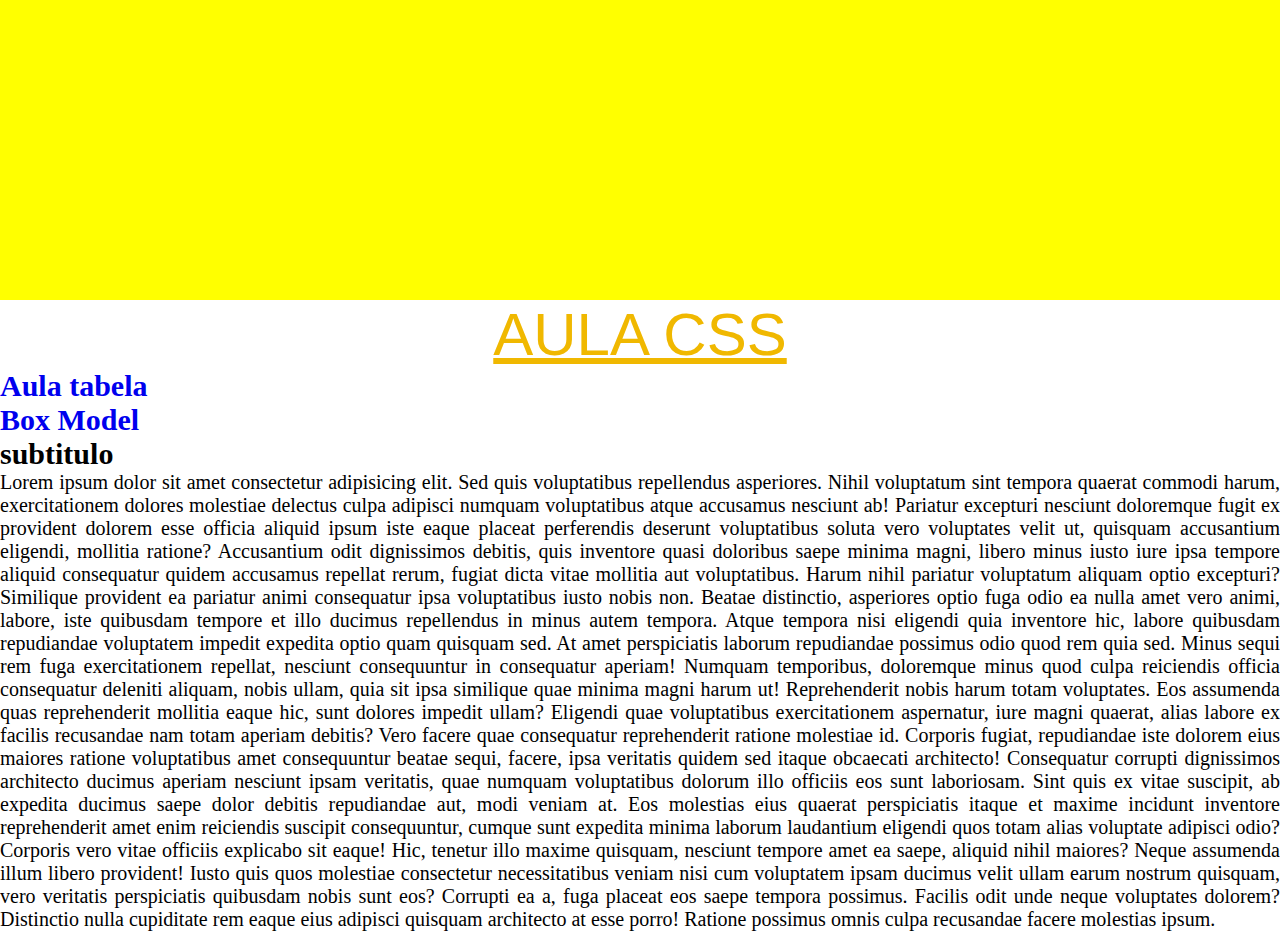
<file: aula-css/index.html>
<!DOCTYPE html>
<html lang="pt-br">
<head>
    <meta charset="UTF-8">
    <meta name="viewport" content="width=device-width, initial-scale=1.0">
    <title>AULA CSS</title>
    <link rel="stylesheet" href="index.css">
    
</head>
<body>
    <header>
        <div class="bg"></div>
    </header>
    <main id="main-content">
        
        <div id="title">
            <h1>AULA CSS</h1>
        </div>
        <a href="tabela.html">Aula tabela</a> <br>
        <a href="box-model.html">Box Model</a>
        <h2>subtitulo</h2>
        <p>Lorem ipsum dolor sit amet consectetur adipisicing elit. Sed quis voluptatibus repellendus asperiores. Nihil voluptatum sint tempora quaerat commodi harum, exercitationem dolores molestiae delectus culpa adipisci numquam voluptatibus atque accusamus nesciunt ab! Pariatur excepturi nesciunt doloremque fugit ex provident dolorem esse officia aliquid ipsum iste eaque placeat perferendis deserunt voluptatibus soluta vero voluptates velit ut, quisquam accusantium eligendi, mollitia ratione? Accusantium odit dignissimos debitis, quis inventore quasi doloribus saepe minima magni, libero minus iusto iure ipsa tempore aliquid consequatur quidem accusamus repellat rerum, fugiat dicta vitae mollitia aut voluptatibus. Harum nihil pariatur voluptatum aliquam optio excepturi? Similique provident ea pariatur animi consequatur ipsa voluptatibus iusto nobis non. Beatae distinctio, asperiores optio fuga odio ea nulla amet vero animi, labore, iste quibusdam tempore et illo ducimus repellendus in minus autem tempora. Atque tempora nisi eligendi quia inventore hic, labore quibusdam repudiandae voluptatem impedit expedita optio quam quisquam sed. At amet perspiciatis laborum repudiandae possimus odio quod rem quia sed. Minus sequi rem fuga exercitationem repellat, nesciunt consequuntur in consequatur aperiam! Numquam temporibus, doloremque minus quod culpa reiciendis officia consequatur deleniti aliquam, nobis ullam, quia sit ipsa similique quae minima magni harum ut! Reprehenderit nobis harum totam voluptates. Eos assumenda quas reprehenderit mollitia eaque hic, sunt dolores impedit ullam? Eligendi quae voluptatibus exercitationem aspernatur, iure magni quaerat, alias labore ex facilis recusandae nam totam aperiam debitis? Vero facere quae consequatur reprehenderit ratione molestiae id. Corporis fugiat, repudiandae iste dolorem eius maiores ratione voluptatibus amet consequuntur beatae sequi, facere, ipsa veritatis quidem sed itaque obcaecati architecto! Consequatur corrupti dignissimos architecto ducimus aperiam nesciunt ipsam veritatis, quae numquam voluptatibus dolorum illo officiis eos sunt laboriosam. Sint quis ex vitae suscipit, ab expedita ducimus saepe dolor debitis repudiandae aut, modi veniam at. Eos molestias eius quaerat perspiciatis itaque et maxime incidunt inventore reprehenderit amet enim reiciendis suscipit consequuntur, cumque sunt expedita minima laborum laudantium eligendi quos totam alias voluptate adipisci odio? Corporis vero vitae officiis explicabo sit eaque! Hic, tenetur illo maxime quisquam, nesciunt tempore amet ea saepe, aliquid nihil maiores? Neque assumenda illum libero provident! Iusto quis quos molestiae consectetur necessitatibus veniam nisi cum voluptatem ipsam ducimus velit ullam earum nostrum quisquam, vero veritatis perspiciatis quibusdam nobis sunt eos? Corrupti ea a, fuga placeat eos saepe tempora possimus. Facilis odit unde neque voluptates dolorem? Distinctio nulla cupiditate rem eaque eius adipisci quisquam architecto at esse porro! Ratione possimus omnis culpa recusandae facere molestias ipsum.</p>
    </main>
    <footer>

    </footer>
    
</body>
</html>
</file>
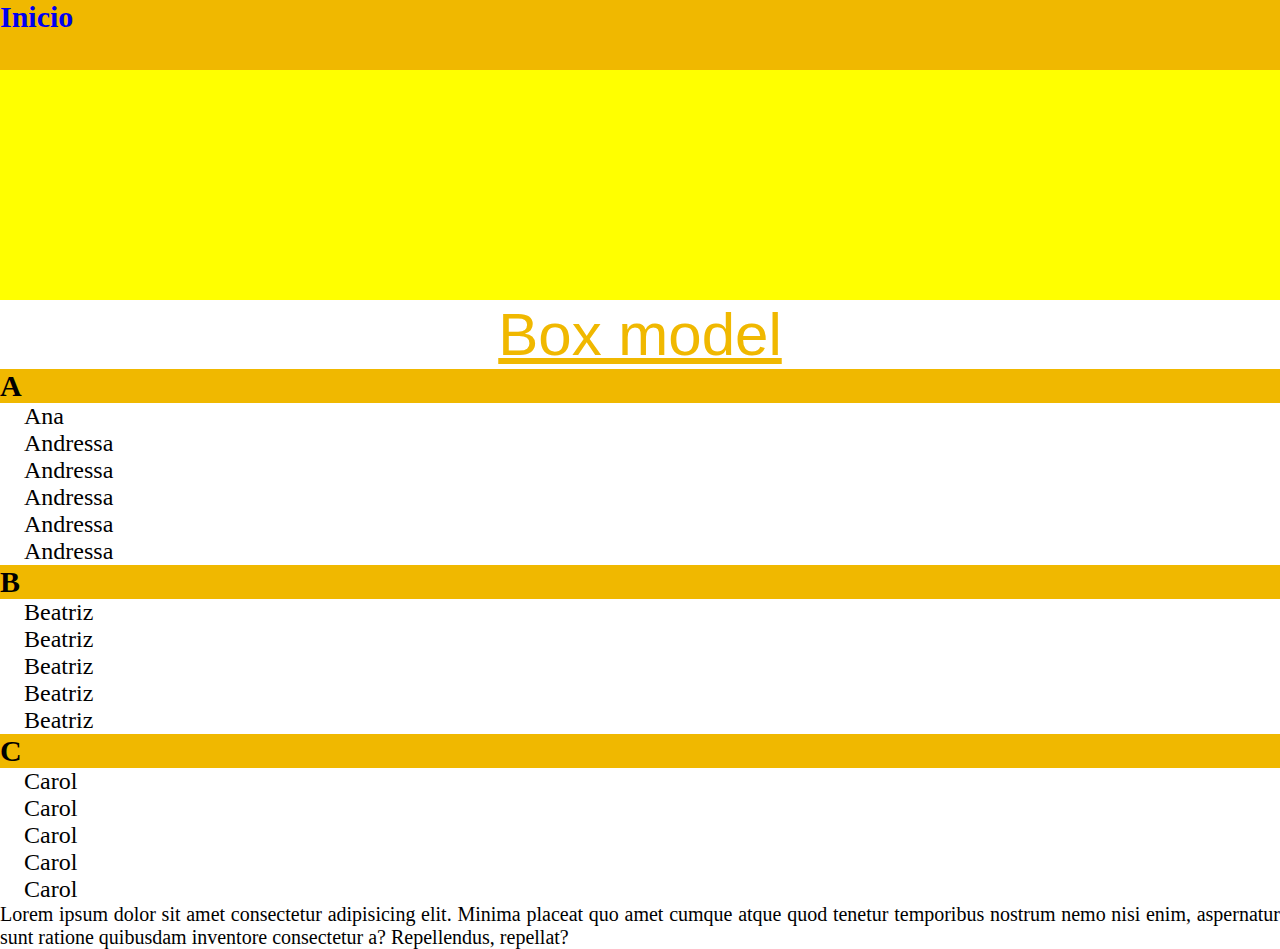
<file: aula-css/box-model.html>
<!DOCTYPE html>
<html lang="pt-br">
<head>
    <meta charset="UTF-8">
    <meta name="viewport" content="width=device-width, initial-scale=1.0">
    <title>Document</title>
    <link rel="stylesheet" href="index.css">
</head>
<body>
    <header>
        <div class="menu"><a href="index.html">Inicio</a></div>
        <div class="bg"></div>
        <h1>Box model</h1>
    </header>
    <main>

        <section class="contact-list">
            <h2>A</h2>
            <ul>
                <li>Ana</li>
                <li>Andressa</li>
                <li>Andressa</li>
                <li>Andressa</li>
                <li>Andressa</li>
                <li>Andressa</li>
            </ul>
            <h2>B</h2>
            <ul>
                <li>Beatriz</li>
                <li>Beatriz</li>
                <li>Beatriz</li>
                <li>Beatriz</li>
                <li>Beatriz</li>
            </ul>
            <h2>C</h2>
            <ul>
                <li>Carol</li>
                <li>Carol</li>
                <li>Carol</li>
                <li>Carol</li>
                <li>Carol</li>
            </ul>
        </section>
        
        <span><p>Lorem ipsum dolor sit amet consectetur adipisicing elit. Minima placeat quo amet cumque atque quod tenetur temporibus nostrum nemo nisi enim, aspernatur sunt ratione quibusdam inventore consectetur a? Repellendus, repellat?</p></span>
        
    </main>
    
</body>
</html>
</file>
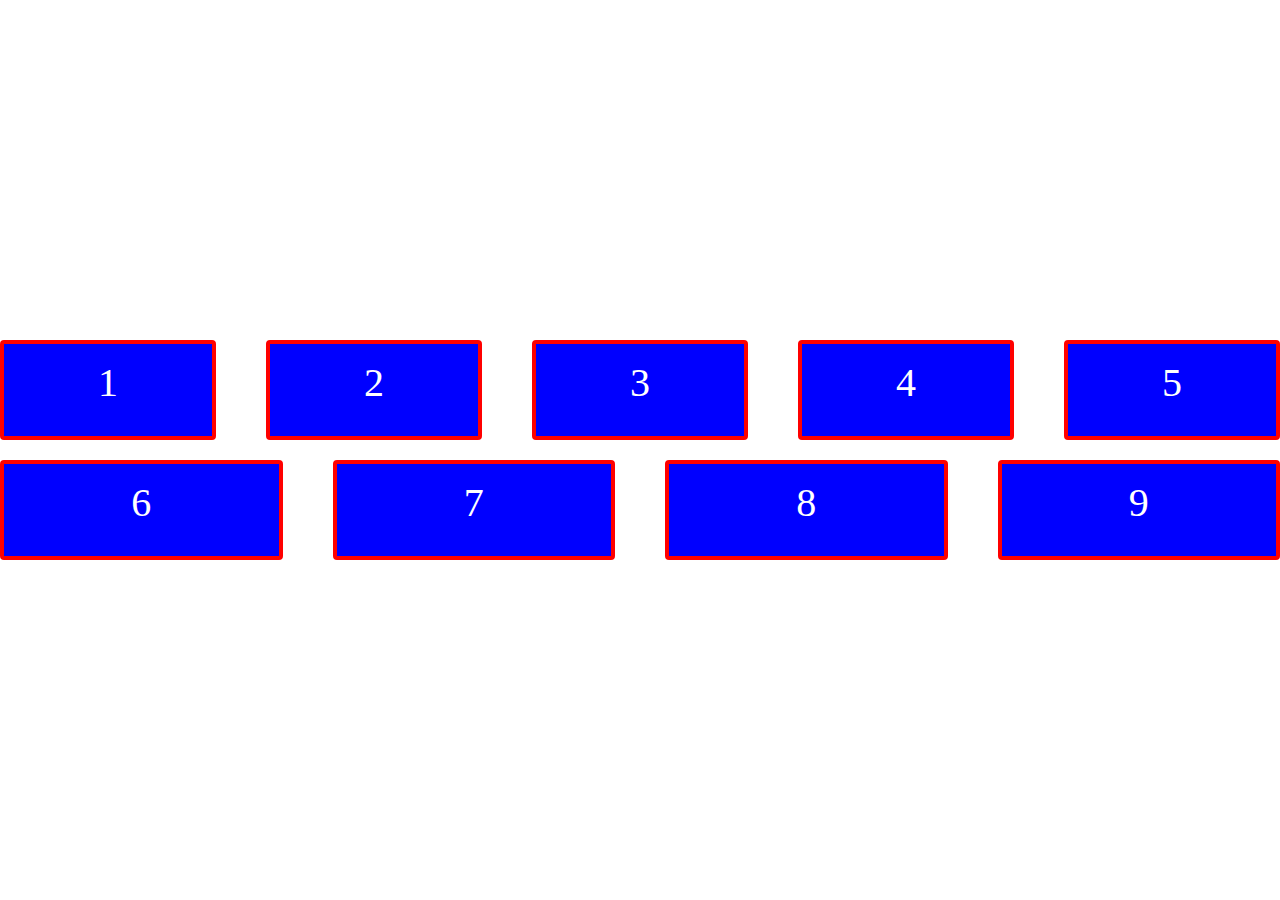
<file: aula-css/display-box.html>
<!DOCTYPE html>
<html lang="pt-br">
<head>
    <meta charset="UTF-8">
    <meta name="viewport" content="width=device-width, initial-scale=1.0">
    <title>Document</title>
    <link rel="stylesheet" href="display-box.css">
</head>
<body>
    <header>

    </header>
    <main>
        <div class="boxes">
            <div class="box">
                    1
            </div>
            <div class="box">
                2
            </div>
            <div class="box">
                3
            </div>
            <div class="box">
                4
            </div>
            <div class="box">
                5
            </div>
            <div class="box">
                6
            </div>
            <div class="box">
                7
            </div>
            <div class="box">
                8
            </div>
            <div class="box">
                9
            </div>
        </div>
    </main>
    <footer>

    </footer>
</body>
</html>
</file>
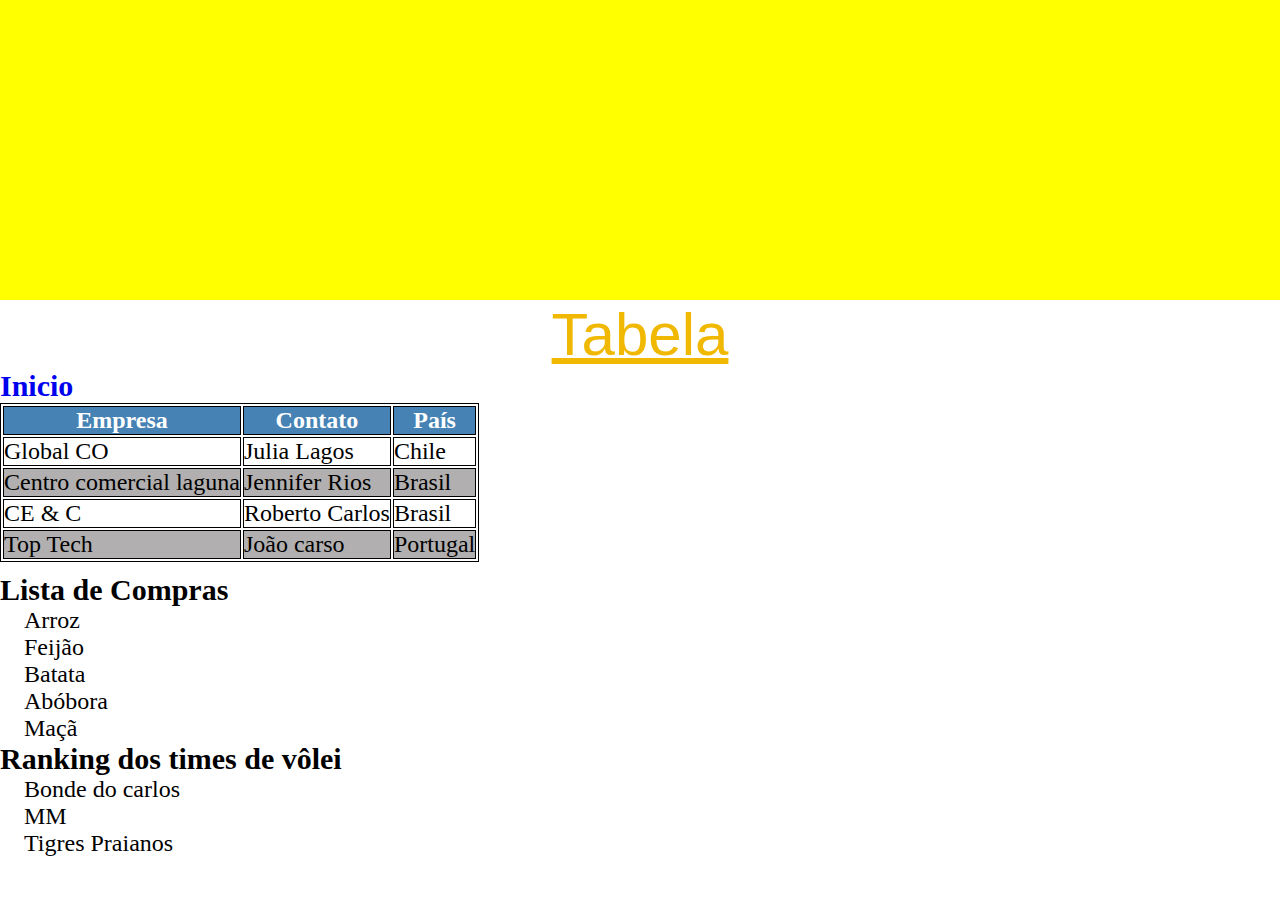
<file: aula-css/tabela.html>
<!DOCTYPE html>
<html lang="pt-br">
<head>
    <meta charset="UTF-8">
    <meta name="viewport" content="width=device-width, initial-scale=1.0">
    <title>Document</title>
    <link rel="stylesheet" href="index.css">
</head>
<body>
    <header>
        <div class="bg-tabela"></div>
        <h1>Tabela</h1>
        <a href="index.html">Inicio</a>
    </header>
    <main>
        <table>
            <tr>
               <th>Empresa</th>
               <th>Contato</th>
               <th>País</th>
            </tr>
            <tr>
                <td>Global CO</td>
                <td>Julia Lagos</td>
                <td>Chile</td>
            </tr>
            <tr>
                <td>Centro comercial laguna</td>
                <td>Jennifer Rios</td>
                <td>Brasil</td>
            </tr>
            <tr>
                <td>CE & C</td>
                <td>Roberto Carlos</td>
                <td>Brasil</td>
            </tr>
            <tr>
                <td>Top Tech</td>
                <td>João carso</td>
                <td>Portugal</td>
            </tr>
          </table>
          <br>
          <h2>Lista de Compras</h2>
          <ul>
            <li>Arroz</li>
            <li>Feijão</li>
            <li>Batata</li>
            <li>Abóbora</li>
            <li>Maçã</li>
          </ul>

          <h2>Ranking dos times de vôlei</h2>
          <ol>
            <li>Bonde do carlos</li>
            <li>MM</li>
            <li>Tigres Praianos</li>
          </ol>

    </main>
    
</body>
</html>
</file>
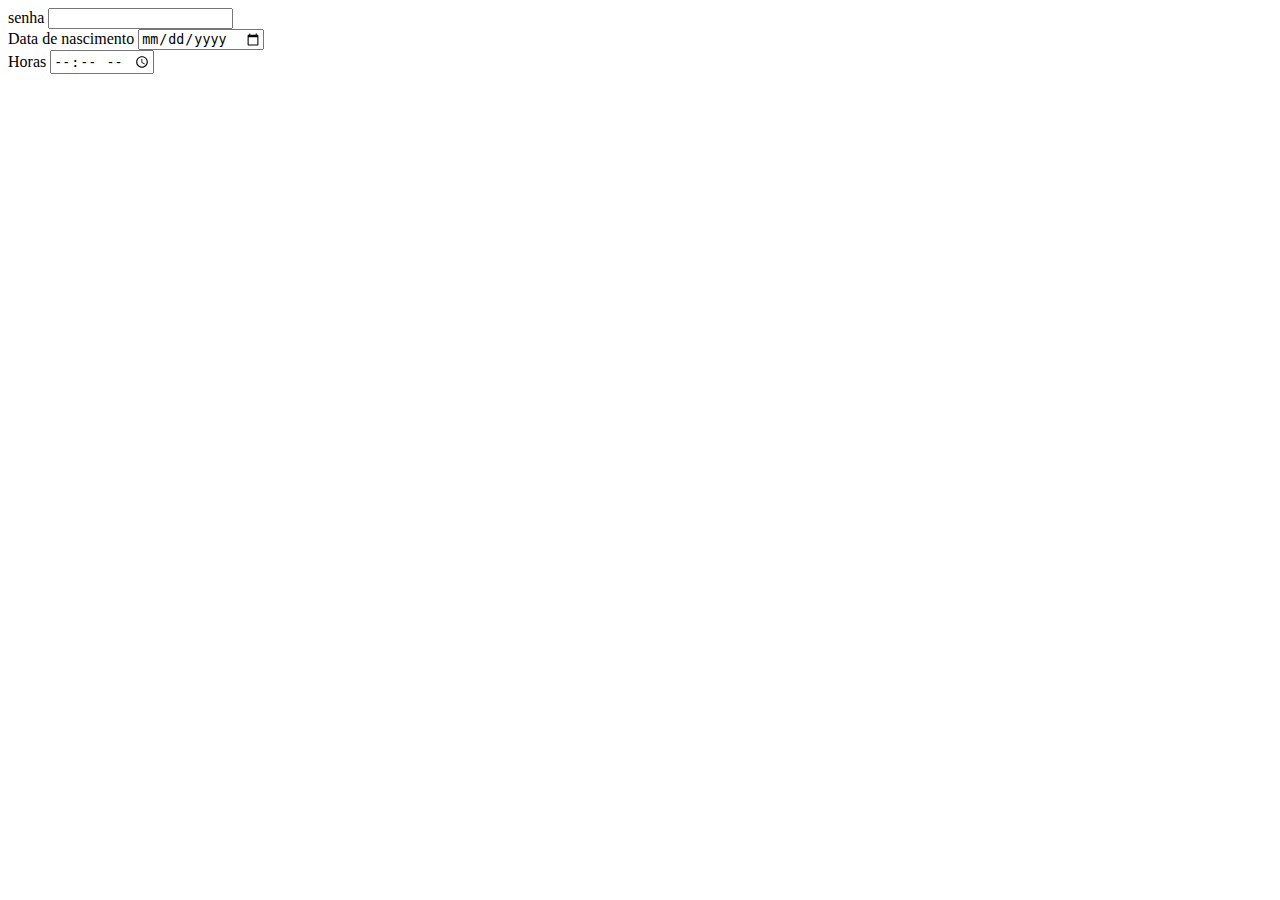
<file: modulo-2-html/formulario.html>
<!DOCTYPE html>
<html lang="pt-br">
<head>
    <meta charset="UTF-8">
    <meta name="viewport" content="width=device-width, initial-scale=1.0">
    <title>Document</title>
</head>
<body>
    <header>

    </header>
    <main>
        <form action="">
            <label for="senha">senha</label>
            <input type="password" name="senha">

            <br>

            <label for="data">Data de nascimento</label>
            <input type="date" name="data">
            <br>
            <label for="hora">Horas</label>
            <input type="time" name="hora" id="hora">
        </form>
    </main>
    
</body>
</html>
</file>
<file: aula-css/index.css>
:root {
  font-size: 62.5%;
}

.menu {
  background-color: #f0b800;
  width: 100%;
  height: 7rem;
  position: fixed;
  z-index: 1;
}


h1 {
  color: #f0b800;
  font-size: 6rem;
  text-decoration: underline;
  text-align: center;
  font-family: "Tiny5", Roboto, sans-serif;
  font-weight: 400;
  font-style: normal;
}
h2 {
  font-size: 3rem;
}

.bg {
  height: 300px;
  width: 100%;
  background-color: rgb(255, 255, 0);
  background-image: url("https://images.unsplash.com/photo-1689602037070-fec2eca3f5b2?q=80&w=1170&auto=format&fit=crop&ixlib=rb-4.0.3&ixid=M3wxMjA3fDB8MHxwaG90by1wYWdlfHx8fGVufDB8fHx8fA%3D%3D");
  background-size: cover;
  background-position: center;
  background-attachment: fixed;
}
.bg-tabela {
  height: 300px;
  width: 100%;
  background-color: rgb(255, 255, 0);
  background-image: url("https://images.unsplash.com/photo-1524758631624-e2822e304c36?q=80&w=1170&auto=format&fit=crop&ixlib=rb-4.0.3&ixid=M3wxMjA3fDB8MHxwaG90by1wYWdlfHx8fGVufDB8fHx8fA%3D%3D");
  background-size: cover;
  background-position: center;
  background-attachment: fixed;
}
p {
  text-align: justify;
  font-size: 2rem;
}

a {
  font-size: 3rem;
  font-weight: bold;
  text-decoration: none;
}

table,
td,
th {
  border: 1px black solid;
}
table {
  font-size: 2.4rem;
  border-collapse: separate;
}

table tr:first-child {
  background-color: steelblue;
  color: #ffff;
}

table tr:nth-child(2n + 3) {
  background-color: #b1afaf;
}

li {
  font-size: 2.4rem;
}

ul,
ol {
  padding-left: 2.4rem;
  list-style: none;
}

.boxes{
    position: relative;
    display: flex;
    flex-wrap: wrap;
}

.box {
  min-height: 10rem;
  min-width: 20rem;
  color: #ffff;
  padding: 1.5rem;
  border: 0.4rem solid rgb(255, 0, 0);
  display: inline-block;
  border-radius: 0.4rem;
  background-color: blue;
}




/* .box:nth-child(1){
    position: absolute;
    top: 0px;
    left: 100px;
}

.box:nth-child(n + 2) {
}

img {
  height: 10rem;
} */

.contact-list{
    position: relative;
}

.contact-list h2{
    position: sticky;
    top: 7rem;
    position: 0px;
    background-color: #f0b800;
}

* {
  margin: 0;
  padding: 0;
  box-sizing: border-box;
}
</file>
<file: aula-css/display-box.css>
:root {
    font-size: 62.5%;
  }
  
  .boxes{
      position: relative;
      height: 100vh;
    
      flex-direction: row;
      display: flex;
      flex-flow: row wrap;
      justify-content: flex-start;
      align-content: center;
      gap: 2rem 5rem; 
      

  }
  
  .box {
    min-height: 10rem;
    min-width: 20rem;
    color: #ffff;
    padding: 1.5rem;
    border: 0.4rem solid rgb(255, 0, 0);
    display: flex;
    border-radius: 0.4rem;
    font-size: 4rem;
    background-color: blue;
    /* flex-basis: 30%; */
    flex: 1;
    justify-content: center;
    align-content: center;
  }

  main{
    /* padding: 7rem 0; */
  }
  
  * {
    margin: 0;
    padding: 0;
    box-sizing: border-box;
  }
</file>
